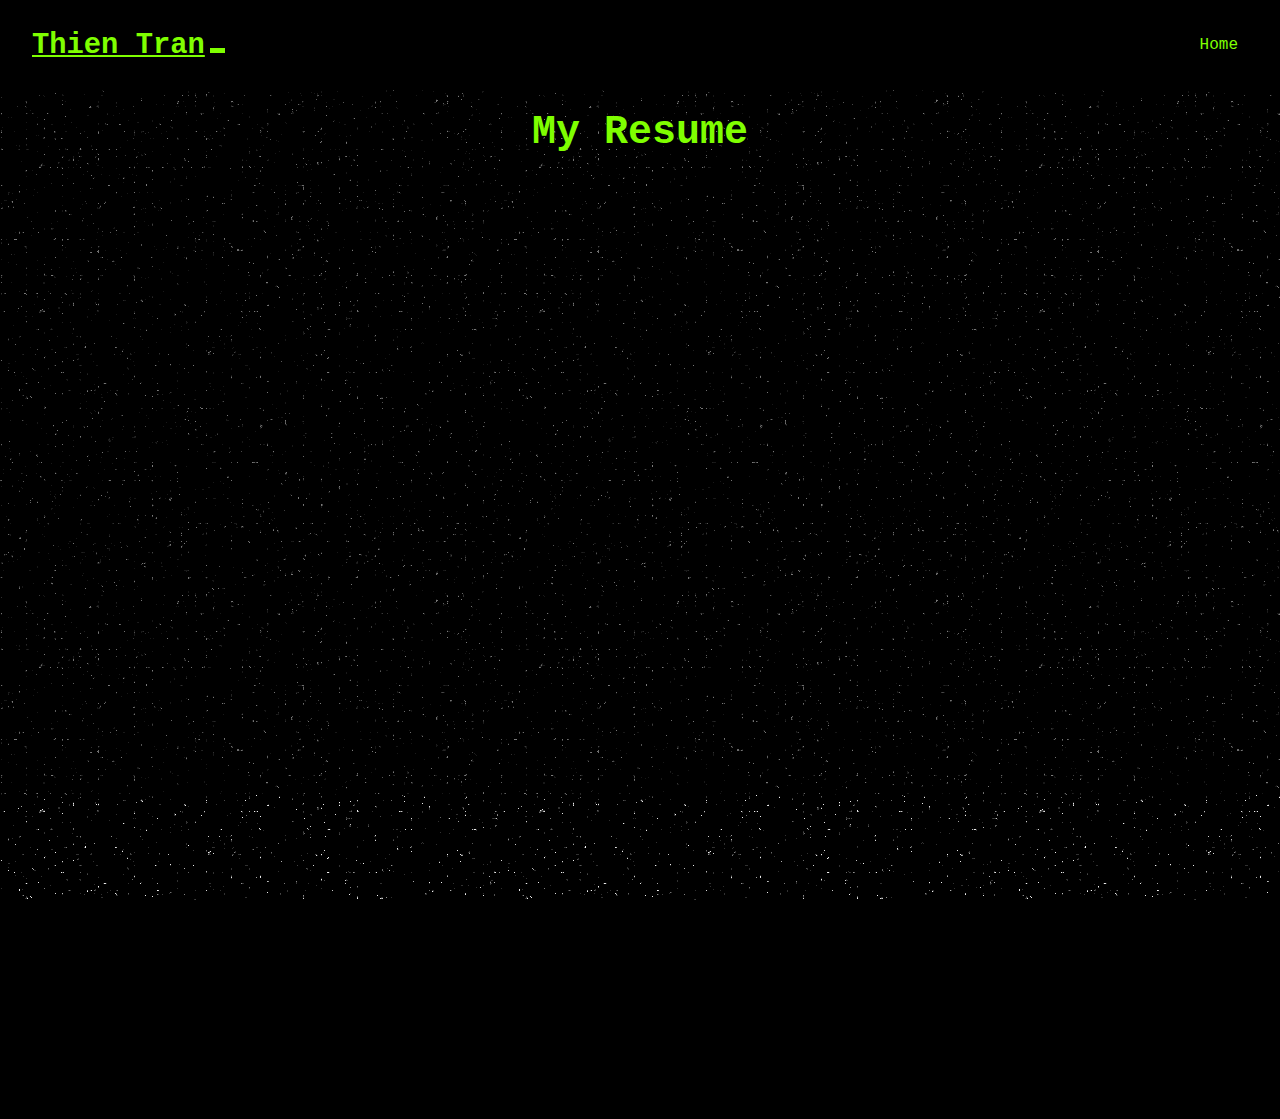
<file: views/Resume.html>
<!DOCTYPE html>
<html lang="en">
  <head>
    <meta charset="UTF-8" />
    <meta name="viewport" content="width=device-width, initial-scale=1.0" />
    <title>Resume | Thien Ngoc Tran</title>
    <link rel="stylesheet" href="/stylesheet.css" />
    <link
      rel="stylesheet"
      href="https://cdnjs.cloudflare.com/ajax/libs/font-awesome/6.5.2/css/all.min.css"
      integrity="sha512-SnH5WK+bZxgPHs44uWIX+LLJAJ9/2PkPKZ5QiAj6Ta86w+fsb2TkcmfRyVX3pBnMFcV7oQPJkl9QevSCWr3W6A=="
      crossorigin="anonymous"
      referrerpolicy="no-referrer"
    />
  </head>
  <body>
    <header id="header">
      <div class="header-inner">
        <a href="../index.html"
          ><h2 id="site-title">
            Thien Tran<span class="blinking-underscore"></span></h2
        ></a>

        <div class="hamburger" id="hamburger-menu">
          <i class="fa-solid fa-bars"></i>
        </div>

        <div class="nav">
          <a href="/index.html">Home</a>
        </div>
      </div>
    </header>

    <div id="container">
      <div id="main">
        <section id="section5">
          <h2>My Resume</h2>
          <iframe src="/Files/Resume.pdf" width="80%" height="600px">
            This browser does not support PDFs. Please download the PDF to view
            it:
            <a href="/Files/Resume.pdf">Download PDF</a>.
          </iframe>
        </section>
      </div>
    </div>

    <footer id="footer">
      <div>
        <h2>Contact Me</h2>
        <p>
          Email:
          <a href="mailto:tomtr1456@gmail.com">tomtr1456@gmail.com</a>
        </p>
        <p>
          Discord:
          <a href="https://discord.com/users/258595147288281089" target="_blank"
            >Zorki</a
          >
        </p>
        <p>
          LinkedIn:
          <a href="https://www.linkedin.com/in/thientrancs/" target="_blank">
            https://www.linkedin.com/in/thientrancs/
          </a>
        </p>
      </div>
    </footer>

    <footer id="belowFooter">
      <p>&copy; 2024 Tran Ngoc Thien</p>
    </footer>
  </body>
</html>
</file>
<file: stylesheet.css>
* {
    margin: 0;
    padding: 0;
    box-sizing: border-box;
}
/*Scroll bar style*/
::-webkit-scrollbar {
  width: 10px;
}

::-webkit-scrollbar-track {
  background: black;
}

::-webkit-scrollbar-thumb {
  background-color: chartreuse;
  border-radius: 6px;
}

::-webkit-scrollbar-thumb:hover {
  background-color: limegreen;
}
/*End of Scroll bar style*/
html, body {
    background-color: black;
    background-image: url("/images/background.gif");
    background-position: center;
    height: 100%;
    overflow-x: hidden;
    scroll-behavior: smooth;
}
* {
    font-family: monospace, Geneva, Tahoma, sans-serif;
    color: chartreuse;
}
#site-title {
    font-size: 1.8em;
    margin: 0;
}
#header {
    position: fixed;
    top: 0;
    width: 100%;
    height: 10vh;
    background-color: black;
    z-index: 1000;
    display: flex;
    align-items: center; 
}
.header-inner {
display: flex;
justify-content: space-between;
align-items: center;
width: 95%;
margin: 0 auto;
}
#container {
    display: flex;
    flex-direction: column;
    min-height: 100vh;
    padding-top: 10vh;
}

#main {
    flex: 1;
    padding-bottom: 0;
}

#footer div {
    position: absolute;
    margin-top: 20px;
    left: 5%;
}
#footer {
    background-color: rgba(0, 0, 0, 50%);
    height: 160px;
    position: relative;
    margin-top: -100;
    clear: both;
}

#belowFooter {
    background-color: black;
    height: auto;
    position: relative;
    padding: 20px 0;
    display: flex;
    justify-content: center;
    align-items: center;
    clear: both;
}

.nav {
    display: flex;
    gap: 30px;
    align-items: center;
}

.nav a {
color: chartreuse;
text-decoration: none;
padding: 10px;
border-radius: 6px;
transition: background-color 0.3s ease;
}

.nav a:hover {
background-color: darkgreen;
color: white;
}

.hamburger {
    display: none;
    font-size: 24px;
    color: chartreuse;
    cursor: pointer;
    z-index: 1001;
}

.blinking-underscore {
    display: inline-block;
    width: 15px;
    height: 5px;
    background-color: chartreuse;
    animation: blink 1s infinite;
    margin-left: 5px;
}
@keyframes blink {
0% {
    opacity: 1;
}
50% {
    opacity: 0;
}
100% {
    opacity: 1;
}
}

section {
    height: auto;   
}
section h2, section h1{
    margin-bottom: 1em;
}

#section1 img {
    width: 130px;
    height: 130px;
    border-radius: 50px;
    margin-top: 15px;
    margin-right: 15px;
    margin-bottom: 15px;
}

#section1 {
    position: relative;
    display: flex;
    flex-direction: column;
    justify-content: center;
    align-items: center;
    height: 90vh;
    margin-bottom: 10px;
}

#section1 h2 {
    font-size: 3em;
    margin-bottom: 0px;
}

#section2 {
    background-color: darkslategrey; 
    position: relative;
    display: flex;
    justify-content: left;
    flex-direction: column;
}

#section2 h2 {
    margin-top: 3vh;
    margin-left: 10%;
}

#section2 p {
    font-size: 20px;
    margin-left: 13%;
    margin-right: 13%;
    margin-bottom: 2%;
    line-height: 30px;
}

#section3 {
    background-color: darkgrey; 
    display: flex;
    flex-direction: column;
    justify-content: center;
    align-items: center;
    padding: 40px 20px;
}

#section3 h2, #section3 h1, #section3 p {
    color: black;
}

#section3 h2, #section3 h1 {
    text-align: center;
}

#section4 {
    padding-top: 2%;
    position: relative;
    display: flex;
    flex-direction: column;
    justify-content: center;
    align-items: center;
    height: auto;
}
#section4 h1 {
    font-size: 3em;
    margin-bottom: 20px; 
}

#section5 {
    background-color: rgba(0, 0, 0, 50%);
    padding: 20px 0;
    display: flex;
    flex-direction: column;
    justify-content: top;
    align-items: center;
    height: auto; 
}
#section5 h2 {
    font-size: 2.5em;
    margin-bottom: 20px; 
}
#section5 iframe {
    border: none; 
}
#section5 .content-wrapper {
    display: flex;
    align-items: center;
    justify-content: center;
    gap: 20px; /* Adjust gap as needed */
}
#section5 .text {
    max-width: 50%; /* Adjust as needed */
    line-height: 30px;
}
#section5 img {
    width: 300px;
    height: 300px;
    border-radius: 10px;
}

.socialIcons {
    display: flex;
    gap: 5px; /* Adjust the gap between the icons */
    margin-top: 0px; /* Adjust the spacing above the social icons */
}

.socialIcons a {
    text-decoration: none;
    padding: 20px;
    margin: 10px;
    background-color: black;
    border-radius: 45%;
    display: inline-block;
    font-size: 25px;
    transition: background-color 0.3s ease;
}
.socialIcons a:hover {
    background-color: darkgreen;
}


.showcase-container {
    display: flex;
    flex-direction: column;
    background-color: rgba(172, 187, 190, 1);
    padding: 40px;
    margin: 20px 0;
    border-radius: 30px;
    box-shadow: 0 4px 10px rgba(0, 0, 0, 0.2);
    max-width: 1300px;
    width: 100%;
    position: relative;
    text-align: center;
}
  
/* Heading style */
.showcase-container h1 {
    font-size: 2.5em;
    margin-bottom: 30px;
    color: black;
}

/* Flex layout for skills */
.showcase-icons {
    display: flex;
    justify-content: center;
    gap: 40px;
    flex-wrap: wrap;
}

/* Each icon + label */
.skill {
    display: flex;
    flex-direction: column;
    align-items: center;
    width: 120px;
}

.skill img {
    width: 80px;
    height: 80px;
    object-fit: contain;
    margin-bottom: 10px;
    transition: all 0.15s ease-in-out;
}

.skill img:hover {
    transform: scale(1.2);
}

.skill p {
    font-size: 16px;
    color: black;
}

.job-header {
    margin-top: 5px;
    display: flex;
    justify-content: space-between;
    align-items: center;
    flex-wrap: wrap;
}

.job-header h2, 
.job-header .left-head {
    margin: 1%;
    font-size: 1.5em;
    color: black;
}
.job-header h3{
    margin: 1%;
    color: black;
}

.job-experience p {
text-align: left;
margin-left: 5%;
margin-bottom: 10px;
}

.job-header img {
width: 40px;
height: 40px;
object-fit: contain;
vertical-align: middle;
margin-left: 10px;
}

.date {
background-color: rgb(141, 154, 157);
font-weight: bold;
font-size: 1.2em;
text-align: center;
border-bottom-left-radius: 30px;
border-bottom-right-radius: 30px;
width: calc(100% + 80px);
margin-left: -40px;
margin-right: -40px;
padding: 10px 0;
}

#section1, #experiences, #skills, #education {
scroll-margin-top: 12vh;
}

strong {
    color: inherit;
}

#holiday-checker {
    background-color: black;
    padding: 20px;
    text-align: center;
}

/* Chatbot Floating Button */
.chatbot-button {
	position: fixed;
	bottom: 20px;
	left: 20px;
	background: chartreuse;
	color: black;
	border: none;
	border-radius: 50%;
	width: 60px;
	height: 60px;
	font-size: 24px;
	cursor: pointer;
	display: flex;
	align-items: center;
	justify-content: center;
	box-shadow: 0 4px 8px rgba(0, 0, 0, 0.2);
}
.chatbot-button i {
    color: black !important;
  }
  
/* Chatbot Pop-up Window */
#chatbot-container {
	position: fixed;
	bottom: 80px;
	left: 20px;
	width: 320px;
	height: 400px;
	background: rgb(0, 0, 0);
	border-radius: 10px;
	box-shadow: 0px 0px 10px rgba(0, 0, 0, 0.1);
	display: flex;
	overflow: hidden;
	border: 1px solid #000000;
	flex-direction: column;
    justify-content: space-between;
}

.chatbot-hidden {
	display: none;
}

#chatbot-header {
	background: chartreuse;
	color: black;
	padding: 10px;
	text-align: center;
	font-weight: bold;
	flex-shrink: 0;
}

#close-chatbot {
	cursor: pointer;
	float: right;
    color: black;
}

#chat-messages {
	flex-grow: 1;
	overflow-y: auto;
	padding: 10px;
	max-height: 300px;
}

#user-input {
    border: 1px chartreuse;
    padding: 10px;
    width: 100%;
    background-color: black;
    color: chartreuse;
    font-size: 16px;
    box-sizing: border-box;
    outline: none;
}

#user-input::placeholder {
    color: chartreuse;
    font-style: italic;
    font-size: 14px;
    opacity: 0.5;
  }
  

#send-btn {
width: 100%;
padding: 10px;
border: none;
background-color: chartreuse;
color: black;
font-weight: bold;
font-size: 16px;
cursor: pointer;
}
  
@keyframes fadeSlideIn {
    0% {
      opacity: 0;
      transform: translateY(10px);
    }
    100% {
      opacity: 1;
      transform: translateY(0);
    }
}

.va-response {
background-color: #222;
padding: 8px;
border-radius: 5px;
margin-bottom: 5px;
color: chartreuse;
animation: fadeSlideIn 0.4s ease-out;
}
  

.user-message {
    background-color: #111;
    padding: 8px;
    border-radius: 5px;
    margin-bottom: 5px;
    color: chartreuse;
  }

#chat-messages::-webkit-scrollbar {
    width: 8px;
}

#chat-messages::-webkit-scrollbar-track {
background: black;
}

#chat-messages::-webkit-scrollbar-thumb {
background-color: chartreuse;
border-radius: 4px;
}

#chat-messages::-webkit-scrollbar-thumb:hover {
background-color: limegreen;
}

#chatbot-notification {
    position: fixed;
    bottom: 100px;
    left: 90px;
    background-color: chartreuse;
    color: black;
    padding: 12px 16px;
    border-radius: 8px;
    font-weight: bold;
    z-index: 2000;
    box-shadow: 0 4px 10px rgba(0, 0, 0, 0.3);
    animation: fadein 0.5s ease;
}

@keyframes fadein {
    from { opacity: 0; transform: translateY(10px); }
    to { opacity: 1; transform: translateY(0); }
}

#chatbot-notification.fade-out {
animation: fadeout 0.5s forwards;
}


/* === MOBILE OPTIMIZATION CSS === */
@media (max-width: 769px) {
    .header-inner {
        flex-direction: row;
        justify-content: space-between;
    }
    .hamburger {
        display: block;
        position: absolute;
        right: 20px;
        top: 50%;
        transform: translateY(-50%);
    }

    #mobile-nav {
    display: none;
    position: absolute;
    top: 40px;
    right: 0;
    background: black;
    flex-direction: column;
    width: 150px;
    padding: 10px;
    z-index: 1000;
    box-shadow: 0 4px 10px rgba(0, 0, 0, 0.8);
    }

    #mobile-nav a {
    padding: 10px;
    border-bottom: 1px solid chartreuse;
    text-align: right;
    }

    #mobile-nav.show {
    display: flex;
    }

    #section3, #section5, section[style*="flex-direction: row"] {
      flex-direction: column !important;
      align-items: center;
    }
  
    .showcase-container {
      padding: 20px;
      margin: 10px;
      border-radius: 15px;
    }
  
    .job-header h2, .job-header .left-head {
      font-size: 1.2em;
    }
  
    #section1 h2 {
      font-size: 2em;
    }
  
    .skill {
      width: 80px;
    }
  
    .skill img {
      width: 60px;
      height: 60px;
    }
  
    .socialIcons {
      flex-wrap: wrap;
      justify-content: center;
    }
  
    #chatbot-container {
      width: 95vw;
      height: 70vh;
      left: 2.5vw;
      bottom: 90px;
    }
  
    #chatbot-notification {
      width: 90vw;
      font-size: 14px;
      padding: 10px;
      bottom: 70px;
      left: 5vw;
    }
  
    #chat-messages {
      max-height: calc(70vh - 100px);
    }
  
    #user-input, #send-btn {
      font-size: 14px;
    }
  
    #send-btn {
      padding: 8px;
    }
  
    .nav {
        display: none;
        flex-direction: column;
        background-color: black;
        position: absolute;
        top: 10vh;
        right: 10px;
        padding: 10px;
        z-index: 1000;
    }

    .nav.show {
    display: flex;
    }

    .nav a {
        padding: 10px;
        border-bottom: 1px solid chartreuse;
        text-align: right;
    }

}
  
@media (max-width: 480px) {
html {
    font-size: 14px;
}

.showcase-icons {
    gap: 20px;
}

.chatbot-button {
    width: 50px;
    height: 50px;
    font-size: 20px;
}
}

/* Ensure wrapping and overflow is handled */
h1, h2, p {
word-wrap: break-word;
}

img {
max-width: 100%;
height: auto;
}

.nav-container {
    position: relative;
    display: flex;
    justify-content: center;
    align-items: center;
    margin: 15px;
}

.hamburger {
    display: none;
}

#mobile-nav {
display: flex;
gap: 20px;
}

.hamburger {
    background: rgba(0,255,0,0.1); /* TEMP for visibility */
}
</file>
